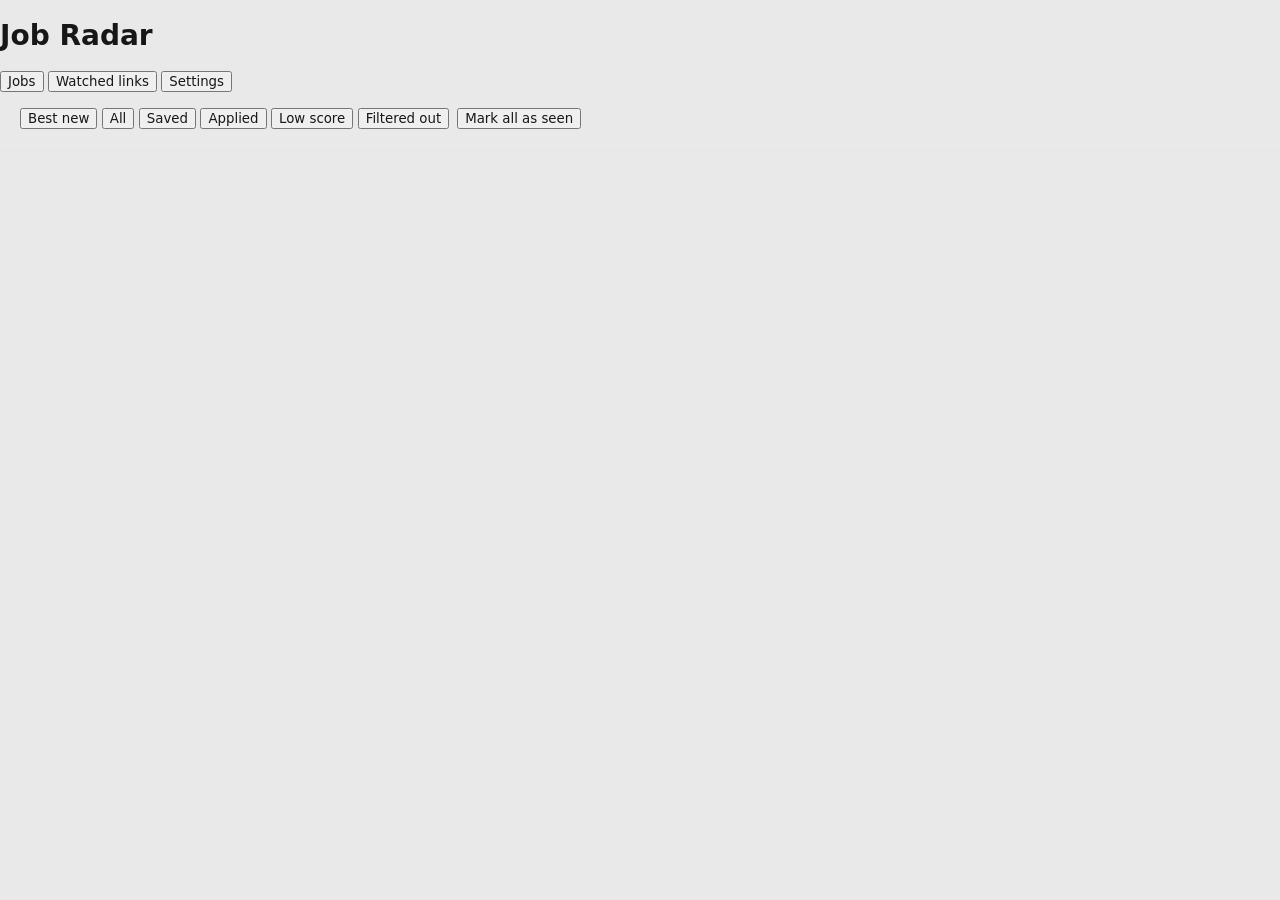
<file: static/old-v6/index.html>
<!doctype html>
<html lang="en">
<head>
  <meta charset="utf-8">
  <meta name="viewport" content="width=device-width, initial-scale=1">
  <title>Job Radar</title>
  <link rel="stylesheet" href="/static/style.css">
</head>
<body>
  <div class="page">
    <header class="topbar">
      <h1>Job Radar</h1>
      <div class="status">
        <span id="last-check"></span>
        <span id="tg-dot" class="tg-dot" role="img"></span>
      </div>
    </header>

    <p id="restart-banner" class="banner" hidden>
      Job Radar was updated, but the old version is still running. Close the black Job Radar
      window, then double-click <b>start.bat</b> again.
    </p>

    <nav class="tabs" role="tablist">
      <button class="tab" role="tab" data-tab="jobs">Jobs</button>
      <button class="tab" role="tab" data-tab="links">Watched links</button>
      <button class="tab" role="tab" data-tab="settings">Settings</button>
    </nav>

    <!-- Jobs ----------------------------------------------------------------->
    <section id="panel-jobs" class="panel">
      <div class="toolbar">
        <div class="pills" role="group" aria-label="Show">
          <button class="pill" data-view="best">Best new <span class="n" data-count="best"></span></button>
          <button class="pill" data-view="all">All <span class="n" data-count="all"></span></button>
          <button class="pill" data-view="saved">Saved <span class="n" data-count="saved"></span></button>
          <button class="pill" data-view="applied">Applied <span class="n" data-count="applied"></span></button>
          <button class="pill ai-only" data-view="low">Low score <span class="n" data-count="low"></span></button>
          <button class="pill" data-view="filtered">Filtered out <span class="n" data-count="filtered"></span></button>
        </div>
        <button id="mark-all" class="text-button" type="button">Mark all as seen</button>
      </div>
      <div id="jobs" class="list"></div>
      <p id="jobs-empty" class="empty" hidden></p>
    </section>

    <!-- Watched links -------------------------------------------------------->
    <section id="panel-links" class="panel" hidden>
      <form id="add-form" class="add">
        <input id="url-input" type="text" autocomplete="off" aria-label="Link to watch"
               placeholder="Paste a career page or job search link">
        <button id="add-btn" class="primary" type="submit">Add &amp; test</button>
      </form>
      <p id="add-message" class="note" hidden></p>
      <div id="links" class="list"></div>
      <p id="links-empty" class="empty" hidden>No links yet. Paste your first career page above.</p>
    </section>

    <!-- Settings ------------------------------------------------------------->
    <section id="panel-settings" class="panel" hidden>
      <div class="section">
        <h2>Telegram</h2>
        <p id="tg-state" class="muted"></p>
        <p class="muted">One message for every good new job: title, company, place, hours, score, reason and posting date.</p>
        <div class="row-actions">
          <button id="tg-test" class="secondary" type="button">Send test message</button>
          <span id="tg-result" class="muted"></span>
        </div>
      </div>

      <div class="section">
        <h2>Gemini scoring</h2>
        <dl class="facts">
          <dt>Status</dt><dd id="ai-state"></dd>
          <dt>Model</dt><dd id="ai-model"></dd>
          <dt>Minimum score</dt><dd id="ai-min"></dd>
          <dt>Your profile</dt><dd><pre id="ai-profile" class="profile"></pre></dd>
        </dl>
      </div>

      <div class="section">
        <h2>Checks</h2>
        <dl class="facts">
          <dt>Interval</dt><dd id="set-interval"></dd>
          <dt>Last check</dt><dd id="set-last"></dd>
          <dt>Next check</dt><dd id="set-next"></dd>
          <dt>Arbeitsagentur</dt><dd id="set-ba"></dd>
          <dt>Job-alert emails</dt><dd id="set-emails"></dd>
        </dl>
      </div>

      <p class="muted small">To change settings, edit <code>config.yaml</code> (keys: <code>.env</code>) with Notepad, then restart Job Radar.</p>
    </section>
  </div>

  <div id="toast" class="toast" role="status" aria-live="polite" hidden></div>
  <script src="/static/app.js"></script>
</body>
</html>
</file>
<file: static/style.css>
:root {
  color-scheme: light;
  --canvas: #e9e9ea; --side: #f7f7f7; --panel: #ffffff;
  --border: #ececec; --border-strong: #e1e1e3; --hover: #f7f7f8; --active: #ececed;
  --text: #171717; --muted: #737373; --faint: #a3a3a3;
  --accent: #ea580c; --accent-soft: #fff1e8;
  --good: #16a34a; --maybe: #d97706; --weak: #a3a3a3; --danger: #dc2626;
  --info: #2563eb; --violet: #7c3aed;
  --primary-bg: #171717; --primary-fg: #ffffff;
  --btn-shadow: 0 1px 2px rgba(0, 0, 0, .04);
  --skeleton: #efefef; --skeleton-hi: #f8f8f8;
  --toast-bg: #171717; --toast-fg: #ffffff; --toast-accent: #fdba74;
  --av-l: 93%; --av-s: 70%; --av-fg-l: 34%;
  --tl-hourly: #0d9488; --tl-auto: #94a3b8; --tl-night: #4f46e5; --tl-linkedin: var(--info); --tl-busy: #c026d3;
  --tl-evening: var(--accent); --tl-drafts: var(--good); --tl-ai: var(--maybe); --tl-stop: var(--danger); --tl-track: #f2f2f3;
  --font: Inter, ui-sans-serif, system-ui, -apple-system, "Segoe UI", Roboto, sans-serif;
}
:root[data-theme="dark"] {
  color-scheme: dark;
  --canvas: #080809; --side: #121214; --panel: #18181a;
  --border: #252528; --border-strong: #303034; --hover: #1e1e21; --active: #26262a;
  --text: #ededee; --muted: #9b9ba1; --faint: #6c6c72;
  --accent: #fb7a37; --accent-soft: rgba(251, 122, 55, .12);
  --good: #4ade80; --maybe: #fbbf24; --weak: #6c6c72; --danger: #f87171;
  --info: #60a5fa; --violet: #a78bfa;
  --primary-bg: #ededee; --primary-fg: #121214;
  --btn-shadow: none; --skeleton: #222225; --skeleton-hi: #2c2c30;
  --toast-bg: #ededee; --toast-fg: #121214; --toast-accent: #c2410c;
  --av-l: 22%; --av-s: 35%; --av-fg-l: 78%;
  --tl-hourly: #2dd4bf; --tl-auto: #64748b; --tl-night: #818cf8; --tl-busy: #e879f9; --tl-track: #222225;
}

* { box-sizing: border-box; }
html, body { height: 100%; }
body {
  margin: 0; display: flex; flex-direction: column; overflow: hidden;
  background: var(--canvas); color: var(--text);
  font-family: var(--font); font-size: 14px; -webkit-font-smoothing: antialiased;
}
button { font-family: inherit; color: inherit; }
button:focus-visible, input:focus-visible { outline: 2px solid var(--accent); outline-offset: 2px; }
svg { flex: none; }
[hidden] { display: none !important; }

.app { position: relative; flex: 1; min-height: 0; width: 100%; container-type: inline-size; container-name: app; overflow: hidden; }
.shell { display: flex; gap: 12px; height: 100%; padding: 12px; }

/* Sidebar */
.sidebar { flex: none; width: 236px; display: flex; flex-direction: column; padding: 22px 12px 12px; border-radius: 22px; background: var(--side); border: 1px solid var(--border); }
.brand { display: flex; align-items: center; gap: 10px; padding: 0 10px 22px; font-size: 16px; font-weight: 600; letter-spacing: -.01em; }
.logo { width: 28px; height: 28px; color: var(--accent); }
.nav { display: flex; flex-direction: column; gap: 2px; }
.nav-section { padding: 14px 12px 6px; font-size: 12px; font-weight: 500; color: var(--faint); }
.nav-item { display: flex; align-items: center; gap: 12px; width: 100%; height: 38px; padding: 0 12px; border: 0; border-radius: 10px; background: none; cursor: pointer; color: var(--muted); font-size: 14px; font-weight: 500; text-align: left; }
.nav-item svg { width: 18px; height: 18px; }
.nav-item:hover { background: var(--hover); color: var(--text); }
.nav-item.is-active { background: var(--active); color: var(--text); }
.nav-label { flex: 1; min-width: 0; white-space: nowrap; overflow: hidden; text-overflow: ellipsis; }
.nav-count { font-size: 12px; color: var(--faint); font-variant-numeric: tabular-nums; }
.nav-item.is-active .nav-count { color: var(--muted); }
.nav-item[data-view="best"] .nav-count { color: var(--accent); font-weight: 600; }

.side-foot { margin-top: auto; padding: 12px; border-radius: 14px; background: var(--panel); border: 1px solid var(--border); }
.status-line { display: flex; align-items: center; gap: 8px; font-size: 12px; color: var(--muted); }
.status-dot { width: 7px; height: 7px; border-radius: 50%; background: var(--good); flex: none; }
.is-checking .status-dot { background: var(--accent); animation: pulse 1s ease-in-out infinite; }
.is-checking { color: var(--text) !important; }
.is-offline .status-dot { background: var(--weak); }
@keyframes pulse { 50% { opacity: .25; transform: scale(.7); } }

.tg-row { display: flex; align-items: center; gap: 10px; width: 100%; margin-top: 10px; padding: 0; border: 0; background: none; cursor: pointer; font-size: 13px; font-weight: 500; text-align: left; }
.tg-row svg { width: 16px; height: 16px; color: var(--muted); }
.switch { position: relative; width: 30px; height: 18px; border-radius: 999px; background: var(--border-strong); transition: background .15s; flex: none; }
.switch::after { content: ""; position: absolute; top: 2px; left: 2px; width: 14px; height: 14px; border-radius: 50%; background: #fff; box-shadow: 0 1px 2px rgba(0,0,0,.2); transition: transform .15s; }
.tg-on .switch, .switch.is-on { background: var(--accent); }
.tg-on .switch::after, .switch.is-on::after { transform: translateX(12px); }
button.switch { border: 0; padding: 0; cursor: pointer; }

/* Main */
.main { flex: 1; min-width: 0; display: flex; flex-direction: column; container-type: inline-size; container-name: main; background: var(--panel); border: 1px solid var(--border); border-radius: 22px; overflow: hidden; }
.mobile-bar { display: none; }
.toolbar { display: flex; align-items: center; gap: 8px; padding: 16px 20px; border-bottom: 1px solid var(--border); overflow-x: auto; scrollbar-width: none; }
.toolbar::-webkit-scrollbar { display: none; }
.tb-spacer { flex: 1; }
.tb-status { display: none; align-items: center; gap: 8px; font-size: 12.5px; color: var(--muted); white-space: nowrap; }
.tbtn { flex: none; display: inline-flex; align-items: center; gap: 8px; height: 38px; padding: 0 14px; border: 1px solid var(--border); border-radius: 12px; background: var(--panel); box-shadow: var(--btn-shadow); cursor: pointer; font-size: 14px; font-weight: 500; white-space: nowrap; }
.tbtn:hover { background: var(--hover); }
.tbtn svg { width: 17px; height: 17px; color: var(--muted); }
.tbtn.is-active { background: var(--active); border-color: var(--border-strong); }
.tbtn--icon { width: 38px; padding: 0; justify-content: center; }
.tbtn.is-spinning svg { animation: spin 1s linear infinite; }
@keyframes spin { to { transform: rotate(360deg); } }
.tb-group { display: flex; gap: 6px; }

/* AI usage bar (top of every page) */
.ai-bar { flex: none; display: flex; gap: 8px; padding: 12px 20px; border-bottom: 1px solid var(--border); overflow-x: auto; scrollbar-width: none; }
.ai-bar::-webkit-scrollbar { display: none; }
.ai-bar.is-empty { background: color-mix(in srgb, var(--danger) 10%, var(--panel)); border-bottom-color: var(--danger); }
.ai-box { flex: none; width: 150px; padding: 8px 10px; border: 1px solid var(--border); border-radius: 12px; background: var(--panel); }
.ai-box-head { display: flex; align-items: center; justify-content: space-between; gap: 6px; }
.ai-name { font-size: 12.5px; font-weight: 600; }
.ai-tag { font-size: 11px; font-weight: 500; color: var(--muted); white-space: nowrap; }
.ai-count { margin: 2px 0 6px; font-size: 12px; color: var(--muted); font-variant-numeric: tabular-nums; }
.ai-meter { height: 5px; border-radius: 99px; background: var(--active); overflow: hidden; }
.ai-meter span { display: block; height: 100%; border-radius: inherit; background: var(--muted); }
.ai-box--active { border: 2px solid var(--good); padding: 7px 9px; }
.ai-box--active .ai-tag { color: var(--good); }
.ai-box--active .ai-meter span { background: var(--good); }
.ai-box--paused .ai-tag { color: var(--maybe); }
.ai-box--paused .ai-meter span { background: var(--maybe); }
.ai-box--empty { border-color: var(--danger); background: color-mix(in srgb, var(--danger) 8%, var(--panel)); }
.ai-box--empty .ai-tag, .ai-box--empty .ai-count { color: var(--danger); }
.ai-box--empty .ai-meter span { background: var(--danger); }
.ai-when { margin-top: 5px; font-size: 11px; color: var(--muted); white-space: nowrap; }
.ai-box--empty .ai-when { color: var(--danger); font-weight: 600; }
.ai-info { flex: none; display: flex; flex-direction: column; justify-content: center; gap: 4px; padding: 0 6px; font-size: 12.5px; color: var(--muted); white-space: nowrap; }
.ai-waiting.has-waiting { color: var(--text); font-weight: 600; }
.ai-uses b { color: var(--text); font-weight: 600; }
.ai-sub { display: block; font-size: 11px; }
.ai-bar.is-empty .ai-reset { color: var(--danger); font-weight: 600; }

.main-scroll { flex: 1; min-height: 0; overflow-y: auto; overflow-x: hidden; }
.page-head { padding: 22px 20px 16px; }
.page-title { margin: 0; font-size: 22px; font-weight: 600; letter-spacing: -.02em; }
.summary { display: flex; flex-wrap: wrap; margin-top: 4px; font-size: 13.5px; color: var(--muted); min-height: 20px; }
.summary > span + span::before { content: "·"; margin: 0 8px; color: var(--faint); }
.summary strong { color: var(--text); font-weight: 600; }
.demo-note { color: var(--maybe); }
.mobile-views { display: none; }

/* Source + time filters */
.filters { display: flex; flex-direction: column; align-items: flex-start; gap: 10px; padding: 0 20px 14px; }
.src-row { display: flex; gap: 8px; width: 100%; overflow-x: auto; scrollbar-width: none; scroll-snap-type: x proximity; }
.src-row::-webkit-scrollbar { display: none; }
.src-box { flex: 1 0 128px; display: flex; flex-direction: column; align-items: flex-start; gap: 8px; min-width: 128px; padding: 12px 14px; border: 1px solid var(--border); border-radius: 14px; background: var(--panel); box-shadow: var(--btn-shadow); cursor: pointer; text-align: left; scroll-snap-align: start; }
.src-box:hover { background: var(--hover); }
.src-box.is-active { background: var(--active); border-color: var(--text); box-shadow: inset 0 0 0 1px var(--text); }
.src-box-head { display: flex; align-items: center; gap: 8px; min-width: 0; max-width: 100%; font-size: 13px; font-weight: 500; color: var(--muted); }
.src-box.is-active .src-box-head { color: var(--text); }
.src-box-name { white-space: nowrap; overflow: hidden; text-overflow: ellipsis; }
.src-box-head svg { width: 17px; height: 17px; }
.src-mono { flex: none; display: grid; place-items: center; min-width: 20px; height: 20px; padding: 0 4px; border-radius: 6px; background: var(--active); color: var(--muted); font-size: 10.5px; font-weight: 700; letter-spacing: -.01em; }
.src-box.is-active .src-mono { background: var(--panel); color: var(--text); }
.src-box-count { font-size: 24px; font-weight: 600; letter-spacing: -.02em; line-height: 1; font-variant-numeric: tabular-nums; }

.dd { position: relative; }
.dd-btn { height: 36px; padding: 0 10px 0 12px; font-size: 13.5px; }
.dd-chevron { width: 15px !important; height: 15px !important; transition: transform .15s; }
.dd.is-open .dd-chevron { transform: rotate(180deg); }
.dd.is-open .dd-btn { background: var(--active); border-color: var(--border-strong); }
.dd-menu { position: absolute; top: calc(100% + 6px); left: 0; z-index: 10; min-width: 220px; padding: 6px; border: 1px solid var(--border); border-radius: 14px; background: var(--panel); box-shadow: 0 10px 30px rgba(0, 0, 0, .12); }
.dd-item { display: flex; align-items: center; gap: 8px; width: 100%; height: 36px; padding: 0 10px 0 8px; border: 0; border-radius: 9px; background: none; cursor: pointer; font-size: 13.5px; text-align: left; }
.dd-item:hover { background: var(--hover); }
.dd-item.is-active { background: var(--active); font-weight: 500; }
.dd-check { width: 16px; display: grid; place-items: center; color: var(--text); }
.dd-check svg { width: 15px; height: 15px; }
.dd-label { flex: 1; }
.dd-count { font-size: 12.5px; color: var(--faint); font-variant-numeric: tabular-nums; }

.src-tag { display: inline-flex; align-items: center; gap: 4px; color: var(--faint); vertical-align: -2px; }
.src-tag svg { width: 13px; height: 13px; }

/* Table */
.table-head, .job-row { display: grid; grid-template-columns: minmax(0, 1fr) 172px 220px 150px 150px; align-items: center; }
.table-head { position: sticky; top: 0; z-index: 4; background: var(--panel); border-top: 1px solid var(--border); border-bottom: 1px solid var(--border); }
.th { padding: 0 12px; font-size: 12.5px; font-weight: 500; color: var(--muted); }
.th-sort { display: inline-flex; align-items: center; gap: 4px; justify-self: start; height: 30px; margin-left: 4px; padding: 0 8px; border: 0; border-radius: 8px; background: none; cursor: pointer; font-family: inherit; }
.th-sort:hover, .th-sort.is-sorted { color: var(--text); }
.th-sort:hover { background: var(--hover); }
.sort-arrow { display: inline-flex; }
.sort-arrow svg { width: 13px; height: 13px; }
.th-search { padding: 10px 16px 10px 20px; border-right: 1px solid var(--border); align-self: stretch; display: flex; align-items: center; }
.search { position: relative; flex: 1; display: flex; align-items: center; }
.search > svg { position: absolute; left: 0; width: 19px; height: 19px; color: var(--muted); pointer-events: none; }
.search-input { width: 100%; height: 38px; padding: 0 56px 0 30px; border: 0; background: none; color: var(--text); font: inherit; font-size: 14.5px; }
.search-input::placeholder { color: var(--muted); }
.search-input:focus { outline: none; }
.kbd { position: absolute; right: 0; display: inline-flex; align-items: center; height: 26px; padding: 0 8px; border: 1px solid var(--border); border-radius: 8px; font-size: 12px; color: var(--faint); background: var(--panel); }

.job { border-bottom: 1px solid var(--border); transition: opacity .18s, transform .18s; }
.job.is-leaving { opacity: 0; transform: translateX(10px); }
.job-row { min-height: 84px; cursor: pointer; }
.job-row:hover, .job.is-open .job-row { background: var(--hover); }
.job.is-focused .job-row { box-shadow: inset 3px 0 0 var(--accent); }
.job.is-old .job-title, .job.is-old .avatar { opacity: .6; }

.cell { padding: 14px 12px; min-width: 0; }
.cell-who { display: flex; align-items: center; gap: 14px; align-self: stretch; padding: 14px 18px 14px 20px; border-right: 1px solid var(--border); }
.avatar { flex: none; width: 38px; height: 38px; border-radius: 50%; display: grid; place-items: center; background: hsl(var(--h) var(--av-s) var(--av-l)); color: hsl(var(--h) 55% var(--av-fg-l)); font-size: 13px; font-weight: 600; letter-spacing: .02em; }
.who-text { min-width: 0; flex: 1; }
.job-head { display: flex; align-items: center; gap: 8px; min-width: 0; }
.job-title { margin: 0; font-size: 15px; font-weight: 500; line-height: 1.35; overflow: hidden; text-overflow: ellipsis; white-space: nowrap; }
.job.is-open .job-title { white-space: normal; }
.new-mark { flex: none; display: inline-flex; align-items: center; gap: 5px; font-size: 12px; font-weight: 600; color: var(--accent); }
.new-mark::before { content: ""; width: 6px; height: 6px; border-radius: 50%; background: var(--accent); }
.status-tag { flex: none; padding: 1px 7px; border-radius: 6px; background: var(--active); font-size: 11.5px; font-weight: 500; color: var(--muted); }
.job-sub { margin-top: 2px; font-size: 13px; color: var(--muted); white-space: nowrap; overflow: hidden; text-overflow: ellipsis; }
.sub-place, .sub-age { display: none; }
.job-reason { margin: 3px 0 0; font-size: 13px; color: var(--faint); white-space: nowrap; overflow: hidden; text-overflow: ellipsis; }

.chip { position: relative; display: inline-flex; align-items: center; gap: 6px; max-width: 100%; height: 40px; padding: 0 14px 0 20px; border: 1px solid var(--border); border-radius: 11px; background: var(--panel); font-size: 13.5px; white-space: nowrap; overflow: hidden; }
.chip::before { content: ""; position: absolute; left: 8px; top: 9px; bottom: 9px; width: 3px; border-radius: 3px; background: var(--bar, var(--border-strong)); }
.chip--good { --bar: var(--good); }
.chip--maybe { --bar: var(--maybe); }
.chip--weak { --bar: var(--weak); }
.chip--old { --bar: var(--maybe); color: var(--muted); }
.chip--error { --bar: var(--danger); color: var(--muted); }
.chip--muted { color: var(--muted); }
.chip--pending .chip-text { color: var(--muted); }
.chip--pending::before { animation: pulse 1s ease-in-out infinite; background: var(--accent); }
.chip--warn-hours { --bar: var(--danger); }
.score-num { font-size: 15px; font-weight: 600; font-variant-numeric: tabular-nums; }
.chip--good .score-num { color: var(--good); }
.chip--maybe .score-num { color: var(--maybe); }
.chip--weak .score-num { color: var(--muted); }
.score-of { color: var(--faint); font-size: 12px; margin-left: -3px; }
.score-label { color: var(--muted); }
.chip-text { overflow: hidden; text-overflow: ellipsis; }

.cell-actions { display: flex; justify-content: flex-end; gap: 2px; padding-right: 16px; opacity: 0; transition: opacity .12s; }
.job-row:hover .cell-actions, .job:focus-within .cell-actions, .job.is-focused .cell-actions, .job.is-open .cell-actions { opacity: 1; }
@media (hover: none) { .cell-actions { opacity: 1; } }
.act { width: 32px; height: 32px; display: grid; place-items: center; border: 0; border-radius: 9px; background: none; color: var(--muted); cursor: pointer; }
.act:hover { background: var(--active); color: var(--text); }
.act.is-on { color: var(--accent); }
.act svg { width: 17px; height: 17px; }

.job-details { display: none; padding: 4px 20px 20px 72px; background: var(--hover); }
.job.is-open .job-details { display: block; }
.details-reason { position: relative; margin: 0 0 14px; padding: 12px 16px 12px 24px; max-width: 720px; border: 1px solid var(--border); border-radius: 12px; background: var(--panel); font-size: 14px; line-height: 1.55; }
.details-reason::before { content: ""; position: absolute; left: 10px; top: 12px; bottom: 12px; width: 3px; border-radius: 3px; background: var(--accent); }
.details-label { display: block; margin-bottom: 3px; font-size: 12px; font-weight: 600; color: var(--muted); }
.details-facts { display: flex; flex-wrap: wrap; gap: 6px 24px; margin-bottom: 14px; font-size: 13px; color: var(--muted); }
.details-facts b { color: var(--text); font-weight: 500; }
.details-actions { display: flex; flex-wrap: wrap; gap: 8px; }
.btn { display: inline-flex; align-items: center; justify-content: center; gap: 7px; height: 36px; padding: 0 14px; border: 1px solid var(--border); border-radius: 11px; background: var(--panel); box-shadow: var(--btn-shadow); font-size: 13.5px; font-weight: 500; cursor: pointer; white-space: nowrap; }
.btn:hover { background: var(--active); }
.btn svg { width: 16px; height: 16px; }
.btn--primary { background: var(--primary-bg); color: var(--primary-fg); border-color: transparent; }
.btn--primary:hover { background: var(--primary-bg); opacity: .88; }
.btn.is-on { color: var(--accent); border-color: var(--accent); background: var(--accent-soft); }
.btn--danger { color: var(--danger); }
.btn--sm { height: 32px; padding: 0 12px; font-size: 13px; border-radius: 10px; }
.btn[disabled] { opacity: .6; cursor: wait; }

.skel-row { display: flex; align-items: center; gap: 14px; min-height: 84px; padding: 14px 20px; border-bottom: 1px solid var(--border); }
.skel { border-radius: 6px; background: linear-gradient(90deg, var(--skeleton) 0%, var(--skeleton-hi) 50%, var(--skeleton) 100%); background-size: 200% 100%; animation: shimmer 1.4s linear infinite; }
.skel-av { width: 38px; height: 38px; border-radius: 50%; flex: none; }
.skel-lines { flex: 1; }
.skel-line { height: 11px; }
.skel-line + .skel-line { margin-top: 9px; }
.skel-chip { width: 120px; height: 40px; border-radius: 11px; flex: none; }
@keyframes shimmer { from { background-position: 200% 0; } to { background-position: -200% 0; } }

.empty { padding: 72px 24px; text-align: center; }
.empty-icon { width: 48px; height: 48px; margin: 0 auto 16px; display: grid; place-items: center; border-radius: 14px; background: var(--accent-soft); color: var(--accent); }
.empty-icon svg { width: 24px; height: 24px; }
.empty-title { margin: 0 0 6px; font-size: 16px; font-weight: 600; }
.empty-text { margin: 0 0 18px; font-size: 13.5px; color: var(--muted); }

/* Watched links + settings */
.add-bar { display: flex; gap: 8px; margin: 0 20px 6px; }
.add-input { flex: 1; min-width: 0; height: 40px; padding: 0 14px; border: 1px solid var(--border); border-radius: 12px; background: var(--panel); color: var(--text); font: inherit; font-size: 14px; }
.add-input::placeholder { color: var(--faint); }
.add-input:focus { outline: none; border-color: var(--accent); }
.add-error { margin: 0 20px 12px; min-height: 18px; font-size: 12.5px; color: var(--danger); }
.list-panel { margin: 0 20px 20px; border: 1px solid var(--border); border-radius: 14px; }
.list-row { display: flex; align-items: center; justify-content: space-between; gap: 12px; padding: 14px 16px; }
.list-row + .list-row { border-top: 1px solid var(--border); }
.list-main { display: flex; align-items: flex-start; gap: 12px; min-width: 0; flex: 1; }
.link-dot { width: 8px; height: 8px; margin-top: 6px; border-radius: 50%; flex: none; background: var(--weak); }
.link-dot--ok { background: var(--good); }
.link-dot--warn { background: var(--maybe); }
.link-dot--error { background: var(--danger); }
.list-title { font-size: 14px; font-weight: 500; overflow-wrap: anywhere; }
.list-sub { margin-top: 2px; font-size: 12.5px; color: var(--muted); overflow-wrap: anywhere; }
.list-msg { margin-top: 6px; font-size: 12.5px; color: var(--text); }
.list-chips { display: flex; flex-wrap: wrap; gap: 6px; justify-content: flex-end; align-items: center; }
.list-chips .chip { height: 32px; font-size: 12.5px; }
.is-paused .list-title, .is-paused .list-sub { opacity: .55; }
.page-head--row { display: flex; align-items: flex-start; justify-content: space-between; gap: 12px; }
.section-head { padding: 10px 20px 12px; }
.section-title { margin: 0; font-size: 16px; font-weight: 600; letter-spacing: -.01em; }
.list-sub a { color: inherit; text-decoration: underline; text-decoration-color: var(--border-strong); text-underline-offset: 2px; }
.list-sub a:hover { color: var(--text); }
.profile-text { max-width: 520px; font-size: 12.5px; color: var(--muted); line-height: 1.55; white-space: pre-line; text-align: right; }

.shortcuts { display: flex; flex-wrap: wrap; gap: 8px 16px; padding: 16px 20px 28px; font-size: 12px; color: var(--faint); }
.shortcuts span { display: inline-flex; align-items: center; gap: 4px; }
.shortcuts kbd { display: inline-grid; place-items: center; min-width: 20px; height: 20px; padding: 0 5px; border: 1px solid var(--border); border-radius: 6px; font: 500 11px var(--font); color: var(--muted); }

.toast { position: absolute; left: 50%; bottom: 28px; z-index: 30; display: flex; align-items: center; gap: 10px; max-width: calc(100% - 32px); padding: 8px 8px 8px 16px; border-radius: 12px; background: var(--toast-bg); color: var(--toast-fg); font-size: 13.5px; box-shadow: 0 10px 30px rgba(0,0,0,.2); opacity: 0; transform: translate(-50%, 12px); pointer-events: none; transition: opacity .18s, transform .18s; }
.toast.is-visible { opacity: 1; transform: translate(-50%, 0); pointer-events: auto; }
.toast-msg { white-space: nowrap; overflow: hidden; text-overflow: ellipsis; padding: 5px 0; }
.toast-action { flex: none; border: 0; background: none; cursor: pointer; padding: 5px 10px; border-radius: 8px; color: var(--toast-accent); font-size: 13.5px; font-weight: 600; }

@container app (max-width: 1000px) and (min-width: 641px) {
  .sidebar { width: 68px; padding: 22px 10px 12px; align-items: center; }
  .brand { padding: 0 0 22px; }
  .brand-name, .nav-label, .nav-count, .nav-section, .status-line { display: none; }
  .nav-item { width: 46px; height: 46px; justify-content: center; padding: 0; border-radius: 13px; }
  .nav-item svg { width: 20px; height: 20px; }
  .side-foot { padding: 8px; background: none; border: 0; }
  .tg-row { margin: 0; justify-content: center; }
  .tg-row .tg-label { display: none; }
  .tb-status { display: flex; }
}
@container main (max-width: 900px) {
  .table-head, .job-row { grid-template-columns: minmax(0, 1fr) 150px 120px 144px; }
  .th-place, .cell-place { display: none; }
  .sub-place { display: inline; }
}
@container app (max-width: 640px) {
  .shell { padding: 0; gap: 0; }
  .sidebar { display: none; }
  .main { border: 0; border-radius: 0; }
  .mobile-bar { display: flex; align-items: center; gap: 10px; padding: 18px 16px 6px; }
  .mobile-bar .brand { padding: 0; flex: 1; font-size: 17px; }
  .mobile-bar .tg-mini { position: relative; width: 36px; height: 36px; display: grid; place-items: center; border: 1px solid var(--border); border-radius: 11px; background: var(--panel); cursor: pointer; }
  .tg-mini svg { width: 17px; height: 17px; color: var(--muted); }
  .tg-mini::after { content: ""; position: absolute; top: 5px; right: 5px; width: 7px; height: 7px; border-radius: 50%; background: var(--weak); }
  .tg-mini.tg-on::after { background: var(--good); }
  .toolbar { padding: 10px 16px; border-bottom: 0; }
  .ai-bar { padding: 8px 16px; }
  .ai-box { width: 128px; }
  .tbtn { height: 36px; padding: 0 12px; font-size: 13.5px; }
  .tbtn .tb-text { display: none; }
  .tbtn--sort .tb-text { display: inline; }
  .tbtn.hide-mobile { display: none; }
  .tb-status { display: none; }
  .page-head { padding: 6px 16px 10px; }
  .page-title { font-size: 20px; }
  .mobile-status { display: flex !important; }
  .mobile-views { display: flex; flex: none; gap: 6px; padding: 4px 16px 6px; overflow-x: auto; scrollbar-width: none; }
  .mobile-views::-webkit-scrollbar { display: none; }
  .mobile-views .nav-item { flex: none; width: auto; height: 34px; padding: 0 12px; gap: 6px; border: 1px solid var(--border); border-radius: 999px; font-size: 13px; }
  .mobile-views .nav-item svg { display: none; }
  .mobile-views .nav-item.is-active { background: var(--primary-bg); color: var(--primary-fg); border-color: transparent; }
  .mobile-views .nav-item.is-active .nav-count { color: inherit; opacity: .7; }
  .mobile-views .nav-label { overflow: visible; }
  .shortcuts { display: none; }
  .add-bar { margin: 0 16px 6px; }
  .section-head { padding: 10px 16px 12px; }
  .add-error { margin: 0 16px 10px; }
}
@container main (max-width: 600px) {
  .filters { padding: 0 16px 12px; }
  .src-row { margin: 0 -16px; padding: 0 16px; width: calc(100% + 32px); scroll-padding: 0 16px; }
  .src-box { flex: 0 0 auto; min-width: 116px; padding: 10px 12px; }
  .src-box-count { font-size: 21px; }
  .table-head { grid-template-columns: 1fr; }
  .th-search { border-right: 0; padding: 8px 16px; }
  .th:not(.th-search) { display: none; }
  .kbd { display: none; }
  .job-row { display: flex; flex-wrap: wrap; align-items: center; min-height: 0; padding-bottom: 12px; }
  .cell-who { flex-basis: 100%; border-right: 0; padding: 14px 16px 8px; align-items: flex-start; gap: 12px; }
  .avatar { width: 36px; height: 36px; font-size: 12px; }
  .job-title { white-space: normal; }
  .job-reason { white-space: normal; display: -webkit-box; -webkit-line-clamp: 2; -webkit-box-orient: vertical; }
  .sub-age { display: inline; }
  .job-sub { white-space: normal; }
  .cell-score { padding: 0 0 0 64px; }
  .cell-age { display: none; }
  .cell-actions { margin-left: auto; padding: 0 10px 0 0; opacity: 1; }
  .act { width: 36px; height: 36px; }
  .chip { height: 34px; }
  .job-details { padding: 4px 16px 16px; }
  .details-actions .btn { flex: 1 1 auto; }
  .list-panel { margin: 0 16px 16px; }
  .list-row { flex-direction: column; align-items: flex-start; }
  .list-chips { justify-content: flex-start; }
  .profile-text { text-align: left; }
}
/* Companies */
.co-head, .co-row { display: grid; grid-template-columns: minmax(0, 1.3fr) 160px minmax(0, 1fr) 230px 150px; align-items: center; }
.co-head { position: sticky; top: 0; z-index: 4; background: var(--panel); border-top: 1px solid var(--border); border-bottom: 1px solid var(--border); }
.co-row { min-height: 68px; border-bottom: 1px solid var(--border); }
.co-row:hover { background: var(--hover); }
.co-row > div { min-width: 0; padding: 10px 12px; }
.co-row > .co-who { padding-left: 20px; }
.co-name { font-size: 14.5px; font-weight: 500; overflow: hidden; text-overflow: ellipsis; white-space: nowrap; }
.co-sub { margin-top: 2px; font-size: 12.5px; color: var(--muted); overflow: hidden; text-overflow: ellipsis; white-space: nowrap; }
.co-sub a, .co-career a { color: inherit; text-decoration: underline; text-decoration-color: var(--border-strong); text-underline-offset: 2px; }
.co-sub a:hover, .co-career a:hover { color: var(--text); }
.co-city { font-size: 13px; }
.co-tags { display: flex; flex-wrap: wrap; gap: 4px; }
.co-career .chip { height: 32px; font-size: 12.5px; }
.co-career .co-sub { margin-top: 4px; }
.co-fit { display: inline-grid; place-items: center; min-width: 30px; height: 22px; margin-right: 8px; padding: 0 6px; border-radius: 7px; background: var(--active); font-size: 12px; font-weight: 600; font-variant-numeric: tabular-nums; vertical-align: 1px; }
.co-fit--good { background: color-mix(in srgb, var(--good) 16%, transparent); color: var(--good); }
.co-fit--maybe { background: color-mix(in srgb, var(--maybe) 16%, transparent); color: var(--maybe); }
.co-fit--weak { color: var(--muted); }
.co-reason { margin-top: 4px; font-size: 12.5px; color: var(--text); font-style: italic; white-space: normal; }
.co-sub strong { color: var(--good); font-weight: 600; }
.co-select { height: 32px; max-width: 100%; padding: 0 8px; border: 1px solid var(--border); border-radius: 9px; background: var(--panel); color: var(--text); font: inherit; font-size: 13px; cursor: pointer; }
.co-select:focus-visible { outline: 2px solid var(--accent); outline-offset: 2px; }
.co-status { display: flex; flex-direction: column; gap: 6px; }
.co-cat { height: 28px; font-size: 12px; color: var(--muted); }
.co-cat.is-unsorted { font-style: italic; }
.src-row--compact .src-box { flex: 0 0 auto; min-width: 0; flex-direction: row; align-items: center; gap: 8px; padding: 7px 12px; border-radius: 11px; }
.src-row--compact .src-box-count { font-size: 13px; color: var(--muted); }
/* 🔥 Must apply */
.must-met { display: flex; flex-wrap: wrap; gap: 4px 12px; margin: 6px 0 0; padding: 0; list-style: none; font-size: 12.5px; color: var(--muted); }
.must-met li { display: inline-flex; align-items: center; gap: 4px; }
.must-met svg { width: 13px; height: 13px; color: var(--good); }
.details-reason .must-met { margin-top: 4px; }
.status-tag--must { display: inline-flex; align-items: center; gap: 3px; color: #c2410c; background: color-mix(in srgb, #ea580c 14%, transparent); }
.status-tag--must svg { width: 12px; height: 12px; }
.status-tag--overdue { color: var(--danger); background: color-mix(in srgb, var(--danger) 10%, transparent); font-weight: 600; }
.job.is-overdue { box-shadow: inset 3px 0 0 var(--danger); background: color-mix(in srgb, var(--danger) 5%, transparent); }
.nav-item[data-view="must"] svg { color: #ea580c; }
.co-more { display: flex; justify-content: center; padding: 14px 20px 24px; }
.co-actions { display: flex; flex-wrap: wrap; justify-content: flex-end; gap: 8px; }
.co-import { display: grid; gap: 8px; margin: 0 20px 14px; }
.co-import-text { height: auto; min-height: 96px; padding: 10px 14px; resize: vertical; line-height: 1.45; }
.co-import-row { display: flex; flex-wrap: wrap; gap: 8px; }
.co-import-row .add-input { flex: 1 1 220px; }
.co-import .add-error { margin: 0; }
.co-origin { font-style: italic; }
/* Diagnosis: why a company shows 0 jobs */
.diag-row { flex-wrap: wrap; align-items: center; overflow: visible; }
.co-sub.co-diag { white-space: normal; }
.diag-title { flex: none; font-size: 13px; color: var(--muted); padding-right: 4px; }
.diag-title strong { color: var(--text); font-weight: 600; }
.src-row--compact .src-box--flag .src-box-name { color: var(--danger); }
.co-diag-reason { color: var(--text); font-weight: 500; }
.co-diag--landing .co-diag-reason, .co-diag--hidden .co-diag-reason, .co-diag--broken .co-diag-reason { color: var(--maybe); }
.co-diag-flags { display: flex; flex-wrap: wrap; gap: 4px; margin-top: 4px; }
.co-diag-actions { display: flex; flex-wrap: wrap; gap: 4px 12px; margin-top: 4px; }
.co-row > .co-seen { grid-column: 1 / -1; margin: 0 12px 12px 20px; padding: 12px 14px; border: 1px solid var(--border); border-radius: 12px; background: var(--panel); font-size: 12.5px; }
.co-seen-grid { display: grid; grid-template-columns: max-content minmax(0, 1fr); gap: 4px 14px; margin: 0; }
.co-seen-grid dt { color: var(--muted); }
.co-seen-grid dd { margin: 0; min-width: 0; overflow-wrap: anywhere; }
.co-seen a { color: inherit; text-decoration: underline; text-decoration-color: var(--border-strong); text-underline-offset: 2px; }
.co-seen-label { margin: 10px 0 4px; color: var(--muted); }
.co-seen-text { max-height: 260px; margin: 0; padding: 8px 10px; overflow: auto; border-radius: 8px; background: var(--hover); font-size: 12px; line-height: 1.45; white-space: pre-wrap; overflow-wrap: anywhere; }
.co-seen-note { display: flex; flex-wrap: wrap; align-items: center; gap: 10px; margin: 10px 0 0; color: var(--muted); }
@container main (max-width: 900px) {
  .co-head, .co-row { grid-template-columns: minmax(0, 1fr) 200px 140px; }
  .co-head .th:nth-child(2), .co-head .th:nth-child(3), .co-row .co-city, .co-row .co-tags-cell { display: none; }
  .co-sub-extra { display: block !important; }
}
@container main (max-width: 600px) {
  .co-head { grid-template-columns: 1fr; }
  .co-head .th:not(.th-search) { display: none; }
  .co-row { display: flex; flex-wrap: wrap; align-items: center; padding-bottom: 10px; }
  .co-row > .co-who { flex-basis: 100%; padding: 12px 16px 6px; }
  .co-row > .co-career { padding: 0 0 0 16px; }
  .co-row > .co-status { margin-left: auto; padding: 0 16px 0 8px; }
  .co-name, .co-sub { white-space: normal; }
}
.co-sub-extra { display: none; }
.mobile-status { display: none; margin-top: 6px; align-items: center; gap: 8px; font-size: 12.5px; color: var(--muted); }
/* Application tracking (Applied page) */
.app-tag { flex: none; padding: 1px 7px; border-radius: 6px; font-size: 11.5px; font-weight: 600; color: var(--muted); background: var(--active); }
.app-tag--confirmation { color: var(--info); background: color-mix(in srgb, var(--info) 13%, transparent); }
.app-tag--test { color: var(--violet); background: color-mix(in srgb, var(--violet) 14%, transparent); }
.app-tag--interview { color: var(--good); background: color-mix(in srgb, var(--good) 15%, transparent); }
.app-tag--rejection { color: var(--danger); background: color-mix(in srgb, var(--danger) 12%, transparent); }
.app-tag--other { font-weight: 500; }
.app-panel { padding: 0 20px 14px; }
.app-cats { display: flex; flex-wrap: wrap; gap: 6px 18px; margin-bottom: 12px; font-size: 12.5px; color: var(--muted); }
.app-cats b { color: var(--text); font-weight: 600; }
.app-review-head { display: flex; flex-wrap: wrap; align-items: center; gap: 8px 12px; margin: 4px 0 10px; }
.app-review-head .list-sub { margin: 0; }
.app-panel .list-panel { margin: 0; }
.app-panel .list-row { align-items: flex-start; flex-wrap: wrap; }
.app-panel .list-main { flex-direction: column; gap: 2px; min-width: min(100%, 320px); }
.app-snippet { margin-top: 4px; font-size: 12.5px; color: var(--faint); display: -webkit-box; -webkit-line-clamp: 2; -webkit-box-orient: vertical; overflow: hidden; }
.app-panel .co-select { max-width: 260px; }
.timeline { list-style: none; margin: 4px 0 0; padding: 0; display: grid; gap: 6px; }
.timeline li { display: flex; flex-wrap: wrap; align-items: baseline; gap: 4px 8px; font-size: 13.5px; }
.tl-date { min-width: 52px; color: var(--muted); font-size: 12.5px; font-variant-numeric: tabular-nums; }
.tl-subj { min-width: 0; overflow-wrap: anywhere; }
.tl-from { color: var(--muted); font-size: 12.5px; }
.link-btn { padding: 0; border: 0; background: none; color: var(--muted); font: inherit; font-size: 12px; text-decoration: underline; text-underline-offset: 2px; cursor: pointer; }
.link-btn:hover { color: var(--text); }

/* Coverage page (region coverage) */
.co-note { max-width: 100%; font-size: 11.5px; color: var(--muted); line-height: 1.35; white-space: normal; display: -webkit-box; -webkit-line-clamp: 2; -webkit-box-orient: vertical; overflow: hidden; }
/* Initiativ email drafts (Companies > Initiativ) */
.ini { display: grid; gap: 12px; margin: 0 20px 14px; padding: 14px 16px; border: 1px solid var(--border); border-radius: 14px; font-size: 13.5px; }
.ini-top { display: flex; flex-wrap: wrap; align-items: flex-start; justify-content: space-between; gap: 12px; }
.ini-title { font-size: 15px; font-weight: 600; display: grid; gap: 2px; }
.ini-title .ini-muted { font-weight: 400; }
.ini-muted { color: var(--muted); font-size: 12.5px; }
.ini-counts { display: flex; flex-wrap: wrap; gap: 18px; }
.ini-counts div { display: grid; }
.ini-counts strong { font-size: 22px; font-weight: 700; line-height: 1.1; font-variant-numeric: tabular-nums; }
.ini-counts span { font-size: 12px; color: var(--muted); }
.ini-row { display: flex; flex-wrap: wrap; align-items: center; gap: 8px; }
.ini-num { flex: none; width: 72px; height: 32px; padding: 0 10px; }
.ini-name { flex: 0 1 220px; height: 32px; }
.ini-tpl { border: 1px solid var(--border); border-radius: 12px; padding: 8px 12px; }
.ini-tpl summary { cursor: pointer; display: flex; flex-wrap: wrap; align-items: center; gap: 8px; }
.ini-tpl[open] { display: grid; gap: 8px; }
.ini-text { width: 100%; height: auto; padding: 10px 14px; resize: vertical; line-height: 1.45; font-size: 13.5px; }
.ini-file { cursor: pointer; display: inline-flex; align-items: center; }
.ini-msg { font-weight: 500; }
.ini-preview { display: grid; gap: 10px; }
.ini-mail { border: 1px solid var(--border); border-radius: 12px; padding: 10px 12px; display: grid; gap: 4px; }
.ini-body { margin: 4px 0 0; white-space: pre-wrap; word-break: break-word; font: inherit; font-size: 13px; line-height: 1.5; }
.ini-recent { margin: 0; padding-left: 18px; color: var(--muted); font-size: 12.5px; display: grid; gap: 2px; }
.ini-co--sent { color: var(--good); }
.ini-co--draft { color: var(--info); }
.ini-co--deleted, .ini-co--failed, .ini-co--no_email { color: var(--maybe); }
.co-sub.ini-co { white-space: normal; }
.co-town { display: flex; align-items: center; gap: 12px; margin: 0 20px 12px; padding: 8px 8px 8px 14px; border: 1px solid var(--border-strong); border-radius: 12px; font-size: 13.5px; }
.co-town span { flex: 1; }
.cov-auto { color: var(--muted); }
.cov-auto--running { color: var(--accent); font-weight: 600; }
.cov-skipped { color: var(--maybe); font-weight: 600; }
.cov-plan-now { color: var(--accent); }
.cov-hero { display: flex; align-items: center; gap: 20px; margin: 0 20px 18px; padding: 18px 20px; border: 1px solid var(--border); border-radius: 16px; }
.cov-hero:empty { display: none; }
.cov-hero-num { font-size: 40px; font-weight: 700; letter-spacing: -.03em; line-height: 1; font-variant-numeric: tabular-nums; }
.cov-hero-text { flex: 1; min-width: 0; }
.cov-hero-title { font-size: 15px; font-weight: 600; }
.cov-meter { height: 6px; margin: 6px 0 4px; border-radius: 99px; background: var(--active); overflow: hidden; }
.cov-meter span { display: block; height: 100%; border-radius: inherit; background: var(--accent); }
.cov-meter--big { height: 8px; margin-top: 10px; }
.cov-head, .cov-row { display: grid; grid-template-columns: minmax(0, 1fr) 110px 150px 210px minmax(0, 1.6fr); align-items: center; }
.cov-head { border-top: 1px solid var(--border); border-bottom: 1px solid var(--border); }
.cov-head .th { padding-top: 10px; padding-bottom: 10px; }
.cov-head .th:first-child { padding-left: 20px; }
.cov-row { min-height: 84px; border-bottom: 1px solid var(--border); }
.cov-row > div { min-width: 0; padding: 12px; }
.cov-row > .cov-town { padding-left: 20px; }
.cov-num, .cov-pct { font-size: 18px; font-weight: 600; font-variant-numeric: tabular-nums; }
.cov-num .co-sub { font-size: 12px; font-weight: 400; }
.cov-label { display: none; }
.cov-statuses { display: flex; flex-wrap: wrap; gap: 6px; }
.cov-status { display: inline-flex; align-items: baseline; gap: 6px; height: 32px; padding: 0 10px; border: 1px solid var(--border); border-radius: 10px; background: var(--panel); box-shadow: var(--btn-shadow); cursor: pointer; font: inherit; font-size: 12.5px; color: var(--muted); line-height: 30px; }
.cov-status:hover { background: var(--hover); color: var(--text); }
.cov-status-n { font-size: 14px; font-weight: 600; color: var(--text); font-variant-numeric: tabular-nums; }
/* "Whole region" on top: the sum of the towns, its numbers are not buttons */
.cov-row--total { background: var(--hover); }
.cov-row--total .co-name { font-weight: 700; }
.cov-row--total span.cov-status { cursor: default; box-shadow: none; }
.cov-row--total span.cov-status:hover { background: var(--panel); color: var(--muted); }
.cov-legend strong { color: var(--muted); font-weight: 600; }
@container main (max-width: 900px) {
  .cov-head { display: none; }
  .cov-row { display: flex; flex-wrap: wrap; padding: 6px 0 10px; }
  .cov-row > div { padding: 6px 16px; }
  .cov-row > .cov-town, .cov-row > .cov-check, .cov-row > .cov-statuses { flex-basis: 100%; padding-left: 16px; }
  .cov-label { display: block; font-size: 12px; font-weight: 500; color: var(--muted); }
  .cov-hero { margin: 0 16px 16px; padding: 14px 16px; gap: 14px; }
  .cov-hero-num { font-size: 32px; }
  .co-town { margin: 0 16px 12px; }
}

/* Timeline: Berlin clock, next up, running now, the 24-hour board, hour by hour */
.tl-ok { color: var(--good); font-weight: 600; }
.tl-bad { color: var(--danger); font-weight: 600; }
.tl-card { border: 1px solid var(--border); border-radius: 16px; background: var(--panel); padding: 18px 20px; min-width: 0; }
.tl-top { display: grid; grid-template-columns: minmax(0, 1fr) minmax(0, 1.25fr); gap: 12px; margin: 0 20px 12px; }
.tl-panel { margin: 0 20px 12px; }
.tl-panel:last-child { margin-bottom: 20px; }
.tl-kicker { font-size: 12px; font-weight: 500; color: var(--faint); text-transform: uppercase; letter-spacing: .06em; }
.tl-clock-time { margin-top: 6px; font-size: 52px; font-weight: 700; letter-spacing: -.03em; line-height: 1; color: var(--accent); font-variant-numeric: tabular-nums; }
.tl-clock-date { margin-top: 10px; font-size: 14px; color: var(--muted); }
.tl-zone { display: inline-block; margin-left: 4px; padding: 1px 8px; border-radius: 999px; background: var(--accent-soft); color: var(--accent); font-size: 12px; font-weight: 600; }
.tl-next-big { display: flex; gap: 12px; align-items: flex-start; margin-top: 10px; }
.tl-next-big .tl-dot { margin-top: 6px; }
.tl-next-title { font-size: 15px; font-weight: 600; }
.tl-next-count { font-size: 28px; font-weight: 700; letter-spacing: -.02em; line-height: 1.2; font-variant-numeric: tabular-nums; }
.tl-next-list { list-style: none; margin: 12px 0 0; padding: 10px 0 0; border-top: 1px solid var(--border); display: flex; flex-direction: column; gap: 6px; }
.tl-next-list li { display: flex; align-items: center; gap: 8px; font-size: 13px; }
.tl-next-l { flex: 1; min-width: 0; overflow: hidden; text-overflow: ellipsis; white-space: nowrap; }
.tl-next-t { color: var(--muted); white-space: nowrap; font-variant-numeric: tabular-nums; }
.tl-h2 { margin: 0 0 4px; font-size: 15px; font-weight: 600; }
.tl-lead { margin: 0 0 14px; font-size: 13px; color: var(--muted); }
.tl-panel-head { display: flex; flex-wrap: wrap; align-items: flex-start; justify-content: space-between; gap: 4px 16px; }
.tl-dot { flex: none; width: 10px; height: 10px; border-radius: 3px; }
.tl-quiet { margin: 4px 0; color: var(--muted); }
.tl-run { padding: 10px 0; border-bottom: 1px solid var(--border); }
.tl-run:first-child { padding-top: 4px; }
.tl-run-head { display: flex; align-items: center; gap: 8px; }
.tl-run-n { margin-left: auto; font-weight: 600; font-variant-numeric: tabular-nums; white-space: nowrap; }
#tlRunning > .co-sub { margin: 10px 0 0; }

.tl-days { display: inline-flex; flex-wrap: wrap; gap: 3px; padding: 3px; border-radius: 10px; background: var(--tl-track); margin-bottom: 14px; }
.tl-day { border: 0; border-radius: 8px; padding: 6px 10px; background: none; font-size: 13px; font-weight: 600; color: var(--muted); cursor: pointer; }
.tl-day:hover { color: var(--text); }
.tl-day[aria-pressed="true"] { background: var(--panel); color: var(--text); box-shadow: 0 1px 2px rgba(0, 0, 0, .12); }

.tl-grid { display: grid; grid-template-columns: 160px minmax(0, 1fr); column-gap: 14px; row-gap: 10px; align-items: center; }
.tl-lab { font-size: 13px; font-weight: 600; line-height: 1.25; min-width: 0; }
.tl-lab small { display: block; font-size: 12px; font-weight: 400; color: var(--muted); }
.tl-axis { position: relative; height: 20px; }
.tl-axis span { position: absolute; top: 2px; transform: translateX(-50%); font-size: 11px; color: var(--muted); font-variant-numeric: tabular-nums; }
.tl-axis span:first-child { transform: none; }
.tl-axis span:nth-child(9) { transform: translateX(-100%); }
.tl-axis .tl-now-tag { z-index: 1; top: 0; padding: 1px 6px; border-radius: 4px; background: var(--text); color: var(--panel); font-weight: 600; white-space: nowrap; }
.tl-lane { position: relative; height: 30px; border-radius: 6px; background: var(--tl-track); overflow: hidden; }
.tl-lane.is-running { box-shadow: inset 0 0 0 2px var(--accent); }
.tl-blk { position: absolute; top: 4px; bottom: 4px; border-radius: 4px; }
.tl-blk.is-soft { opacity: .3; }
.tl-stop { background: repeating-linear-gradient(135deg, var(--tl-stop) 0 4px, transparent 4px 8px); opacity: .85; }
.tl-tick { position: absolute; top: 8px; bottom: 8px; width: 3px; border-radius: 2px; transform: translateX(-1px); }
.tl-mark { position: absolute; top: 3px; bottom: 3px; width: 4px; border-radius: 2px; transform: translateX(-2px); }
.tl-mark-text { position: absolute; top: 0; line-height: 30px; margin-left: 6px; font-size: 11px; color: var(--muted); font-variant-numeric: tabular-nums; }
.tl-off { position: absolute; inset: 0; display: flex; align-items: center; padding-left: 10px; font-size: 12px; font-style: italic; color: var(--muted); }
.tl-now { position: absolute; top: 0; bottom: 0; width: 2px; margin-left: -1px; background: var(--text); opacity: .75; pointer-events: none; }

.tl-row { display: grid; grid-template-columns: 150px minmax(0, 1fr); gap: 16px; padding: 12px 0; border-top: 1px solid var(--border); }
.tl-row:first-child { border-top: 0; }
.tl-row.is-active { background: var(--accent-soft); border-radius: 10px; padding-inline: 10px; margin-inline: -10px; }
.tl-time { font-weight: 600; font-variant-numeric: tabular-nums; }
.tl-time small { display: block; font-size: 12px; font-weight: 400; color: var(--muted); }
.tl-what { display: flex; gap: 10px; align-items: baseline; min-width: 0; }
.tl-what > div { min-width: 0; overflow-wrap: anywhere; }
.tl-last { margin-top: 3px; font-size: 12.5px; color: var(--muted); }
.tl-safe { list-style: none; margin: 0; padding: 0; display: flex; flex-wrap: wrap; gap: 8px; }
.tl-safe-t { display: inline-block; padding: 4px 10px; border-radius: 8px; border: 1px solid var(--border); font-weight: 600; color: var(--good); font-variant-numeric: tabular-nums; }
.tl-safe-not { flex-basis: 100%; font-size: 12.5px; color: var(--muted); }
@container main (max-width: 700px) {
  .tl-top { grid-template-columns: minmax(0, 1fr); margin: 0 16px 12px; }
  .tl-panel { margin: 0 16px 12px; }
  .tl-card { padding: 14px 16px; }
  .tl-clock-time { font-size: 44px; }
  /* Phone: each row's name above its full-width lane */
  .tl-grid { grid-template-columns: minmax(0, 1fr); row-gap: 4px; }
  .tl-lab { margin-top: 8px; }
  .tl-lab small { display: inline; margin-left: 6px; }
  .tl-lab--axis { display: none; }
  .tl-axis .tl-ax-minor { display: none; }
  .tl-row { grid-template-columns: minmax(0, 1fr); gap: 4px; }
  .tl-days { display: flex; }
  .tl-day { flex: 1 1 0; padding: 6px 4px; }
}

@media (prefers-reduced-motion: reduce) { *, *::before, *::after { animation: none !important; transition: none !important; } }

/* Applications page (tracker) */
.app-tag--reply { color: var(--text); background: var(--active); }
.app-tag--offer { color: var(--accent); background: var(--accent-soft); }
.tr-wrap { padding: 0 20px 24px; display: flex; flex-direction: column; gap: 14px; }
.tr-counters { display: grid; grid-template-columns: repeat(4, minmax(0, 1fr)); gap: 10px; }
.tr-counter { border: 1px solid var(--border); border-radius: 16px; background: var(--panel); padding: 16px 18px; min-width: 0; }
.tr-num { font-size: 34px; font-weight: 600; letter-spacing: -.03em; line-height: 1.1; font-variant-numeric: tabular-nums; }
.tr-label { margin-top: 4px; display: flex; align-items: center; gap: 7px; font-size: 13px; color: var(--muted); }
.tr-counter--interview .tr-label::before, .tr-counter--offer .tr-label::before, .tr-counter--rejection .tr-label::before { content: ""; width: 8px; height: 8px; border-radius: 50%; background: var(--dot); }
.tr-counter--interview { --dot: var(--good); }
.tr-counter--offer { --dot: var(--accent); }
.tr-counter--rejection { --dot: var(--danger); }
.tr-bar { display: flex; height: 10px; border-radius: 6px; overflow: hidden; background: var(--active); }
.tr-bar-seg { height: 100%; }
.tr-bar-seg--interview { background: var(--good); }
.tr-bar-seg--offer { background: var(--accent); }
.tr-bar-seg--reply { background: var(--faint); }
.tr-bar-seg--rejection { background: var(--danger); opacity: .75; }
.tr-bar-text { display: flex; justify-content: space-between; gap: 12px; margin-top: 6px; font-size: 12.5px; color: var(--muted); }
.tr-bar-text b, .tr-type-nums b { color: var(--text); font-weight: 600; }
.tr-types { display: grid; grid-template-columns: repeat(2, minmax(0, 1fr)); gap: 10px; }
.tr-type { border: 1px solid var(--border); border-radius: 14px; background: var(--panel); padding: 12px 16px; min-width: 0; }
.tr-type-name { font-size: 13px; font-weight: 600; margin-bottom: 4px; }
.tr-type-nums { display: flex; flex-wrap: wrap; gap: 2px 14px; font-size: 12.5px; color: var(--muted); }
.tr-period { display: flex; flex-wrap: wrap; align-items: center; gap: 8px 14px; }
.tr-dates { display: inline-flex; gap: 10px; font-size: 13px; color: var(--muted); }
.tr-dates input { height: 30px; margin-left: 4px; padding: 0 8px; border: 1px solid var(--border); border-radius: 8px; background: var(--panel); color: var(--text); font: inherit; }
.tr-tools { display: flex; flex-wrap: wrap; align-items: center; gap: 8px; }
.tr-search { position: relative; flex: 1 1 240px; display: flex; align-items: center; min-width: 0; }
.tr-search svg { position: absolute; left: 11px; width: 16px; height: 16px; color: var(--muted); pointer-events: none; }
.tr-search input { width: 100%; height: 36px; padding: 0 12px 0 34px; border: 1px solid var(--border); border-radius: 11px; background: var(--panel); color: var(--text); font: inherit; font-size: 13.5px; }
.tr-search input:focus-visible { outline: 2px solid var(--accent); outline-offset: 2px; }
.tr-seg { display: inline-flex; padding: 3px; gap: 2px; border: 1px solid var(--border); border-radius: 11px; background: var(--panel); }
.tr-seg button { height: 28px; padding: 0 12px; border: 0; border-radius: 8px; background: none; color: var(--muted); font-size: 13px; font-weight: 500; cursor: pointer; }
.tr-seg button:hover { color: var(--text); }
.tr-seg button.is-on { background: var(--active); color: var(--text); }
.tr-cards { display: flex; flex-direction: column; gap: 8px; }
.tr-card { border: 1px solid var(--border); border-radius: 14px; background: var(--panel); padding: 14px 16px; min-width: 0; }
.tr-card-top { display: flex; justify-content: space-between; align-items: flex-start; gap: 12px; }
.tr-card-main { min-width: 0; }
.tr-company { font-size: 14.5px; font-weight: 600; overflow-wrap: anywhere; }
.tr-kind { margin-left: 4px; padding: 1px 7px; border: 1px solid var(--border); border-radius: 6px; font-size: 11px; font-weight: 500; color: var(--muted); white-space: nowrap; }
.tr-title { margin-top: 2px; font-size: 13.5px; color: var(--muted); overflow-wrap: anywhere; }
.tr-card-side { flex: none; display: flex; align-items: center; gap: 8px; }
.tr-card-side .co-select { max-width: 170px; }
.tr-meta { display: flex; flex-wrap: wrap; align-items: center; gap: 4px 14px; margin-top: 10px; font-size: 12.5px; color: var(--muted); }
.tr-meta a { color: inherit; text-decoration: underline; text-decoration-color: var(--border-strong); text-underline-offset: 2px; overflow-wrap: anywhere; }
.tr-meta a:hover { color: var(--text); }
.tr-timeline { margin-top: 10px; }
.tr-review { margin: 0; }
.tr-review .list-row { align-items: flex-start; flex-wrap: wrap; }
.tr-review .list-main { flex-direction: column; gap: 2px; min-width: min(100%, 320px); }
.tr-review .co-select { max-width: 260px; }
@container app (max-width: 640px) {
  .tr-wrap { padding: 0 16px 20px; }
  .tr-counters { grid-template-columns: repeat(2, minmax(0, 1fr)); }
  .tr-types { grid-template-columns: minmax(0, 1fr); }
  .tr-num { font-size: 28px; }
  .tr-card-top { flex-direction: column; }
  .tr-card-side { flex-wrap: wrap; }
}
</file>
